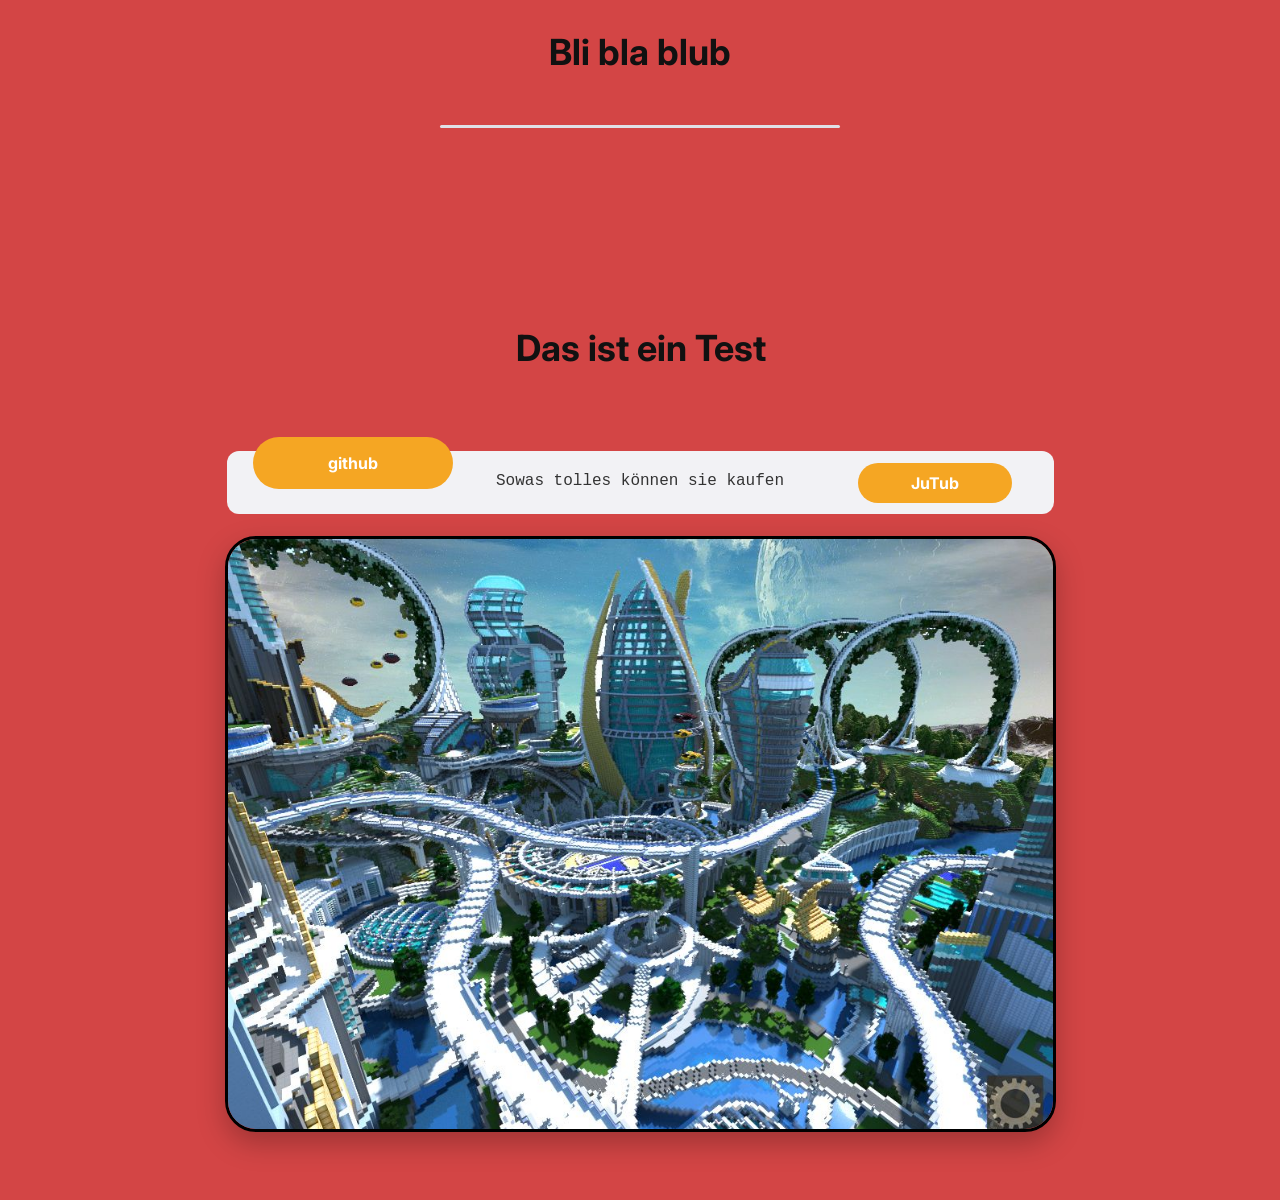
<file: vdb-forge-explosions/index.html>
<!DOCTYPE html>
<html lang="de">
<head>
  <meta charset="UTF-8">
  <meta name="viewport" content="width=device-width, initial-scale=1.0">
  <title>vdb-forge-explosions</title>
  <link rel="preconnect" href="https://fonts.googleapis.com">
  <link rel="preconnect" href="https://fonts.gstatic.com" crossorigin>
  <link href="https://fonts.googleapis.com/css2?family=Inter:wght@300;400;500;600;700;800&display=swap" rel="stylesheet">
  <link rel="stylesheet" href="style.css">
</head>
<body>
  <div id="hc-viewport">
  <div id="hc-page">
    <div class="hc-el el-emro0sv241"><h1 style="margin:0;font:inherit;color:inherit;text-align:inherit;">Bli bla blub</h1></div>
    <div class="hc-el el-emro2d9p22"></div>
    <a class="hc-el hc-btn el-emro0t6ua2" href="https://www.youtube.de" target="_blank" rel="noopener"><span>JuTub</span></a>
    <a class="hc-el hc-btn el-emro0uftw346" href="https://www.adobe.de" target="_blank" rel="noopener"><span>github</span></a>
    <div class="hc-el el-emro5wshx651"><h1 style="margin:0;font:inherit;color:inherit;text-align:inherit;">Das ist ein Test</h1></div>
    <div class="hc-el el-emro5xfte1"><p style="margin:0;">Sowas tolles können sie kaufen</p></div>
    <div class="hc-el el-emro5zm584"><img src="media/39f20883a587dd0663dfe2bb3a8a5d7e.jpg" alt="" style="width:100%;height:100%;object-fit:cover;display:block;" draggable="false"></div>
    <div class="hc-el el-emro6po195"></div>
  </div>
  </div>
  <script src="script.js"></script>
</body>
</html>
</file>
<file: vdb-forge-explosions/style.css>
/* Generiert mit HiveCreator */
* { box-sizing: border-box; margin: 0; padding: 0; }
html, body { background: #d34545; }
body { font-family: 'Inter', 'Segoe UI', sans-serif; -webkit-font-smoothing: antialiased; }

#hc-viewport { width: 100%; overflow-x: hidden; }
#hc-page {
  position: relative;
  width: 960px;
  min-height: 1200px;
  margin: 0 auto;
  background: #d34545;
  transform-origin: top left;
}

.hc-el { position: absolute; }
.hc-btn:hover { filter: brightness(1.08); transform: translateY(-1px); }

.el-emro0sv241 {
  left: 280px;
  top: 31px;
  width: 400px;
  height: 60px;
  z-index: 1;
  color: #111111;
  font-size: 36px;
  font-weight: 700;
  text-align: center;
  line-height: 1.2;
  word-wrap: break-word;
}

.el-emro2d9p22 {
  left: 67px;
  top: 451px;
  width: 827px;
  height: 63px;
  z-index: 1;
  background: #f2f2f5;
  border-radius: 12px;
}

.el-emro0t6ua2 {
  left: 698px;
  top: 463px;
  width: 154px;
  height: 40px;
  z-index: 2;
  display: flex;
  align-items: center;
  justify-content: center;
  color: #ffffff;
  background: #f5a623;
  font-size: 16px;
  font-weight: 700;
  border-radius: 50px;
  text-decoration: none;
  cursor: pointer;
  transition: filter .15s, transform .15s;
}

.el-emro0uftw346 {
  left: 93px;
  top: 437px;
  width: 200px;
  height: 52px;
  z-index: 2;
  display: flex;
  align-items: center;
  justify-content: center;
  color: #ffffff;
  background: #f5a623;
  font-size: 16px;
  font-weight: 700;
  border-radius: 50px;
  text-decoration: none;
  cursor: pointer;
  transition: filter .15s, transform .15s;
}

.el-emro5wshx651 {
  left: 327px;
  top: 327px;
  width: 307px;
  height: 46px;
  z-index: 3;
  color: #111111;
  font-size: 36px;
  font-weight: 700;
  text-align: center;
  line-height: 1.2;
  word-wrap: break-word;
}

.el-emro5xfte1 {
  left: 270px;
  top: 469px;
  width: 420px;
  height: 28px;
  z-index: 6;
  color: #333333;
  font-size: 16px;
  font-weight: 400;
  text-align: center;
  line-height: 1.6;
  font-family: 'Courier New', monospace;
  word-wrap: break-word;
}

.el-emro5zm584 {
  left: 65px;
  top: 536px;
  width: 831px;
  height: 596px;
  z-index: 8;
  border-radius: 31px;
  overflow: hidden;
  border: 3px solid #000000;
  box-shadow: 0 11px 27.5px rgba(0,0,0,.25);
}

.el-emro6po195 {
  left: 280px;
  top: 125px;
  width: 400px;
  height: 3px;
  z-index: 8;
  background: #e0e0e6;
  border-radius: 99px;
}
</file>
